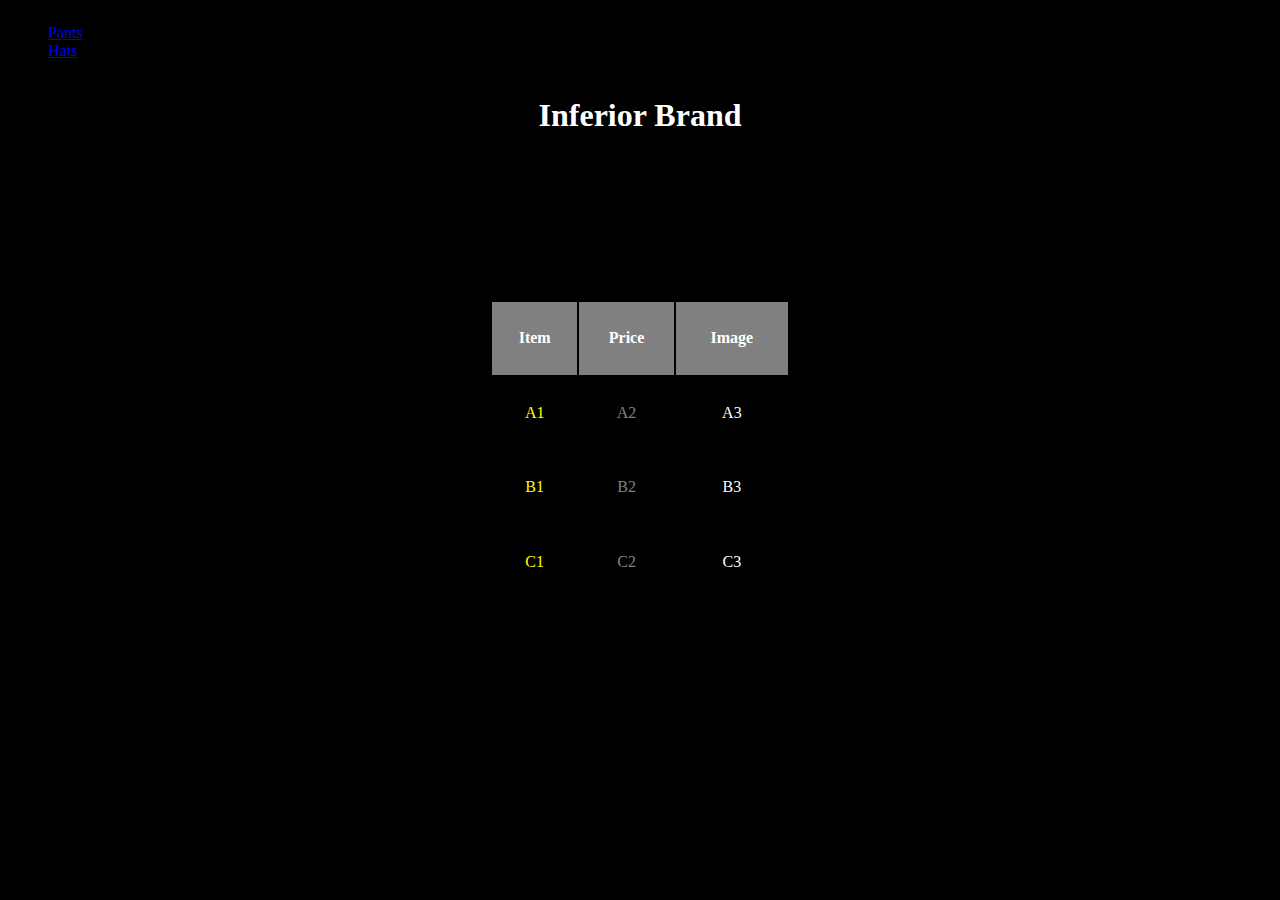
<file: index.html>
<!DOCTYPE html>
<html>
<head>
	<meta charset="utf-8" />
	<title>Shopping City</title>
	<link rel="stylesheet" type="text/css" media="screen" href="shopping.css"/>
	<link re="stylesheet" type="text/css" media="print" href="shoppingPrint.css"/>
	<link rel="shortcut icon" href="favicon.ico" />
</head>
<body>
	<nav>
		<ul>
			<li><a href=pants.html>Pants</a></li>
			<li><a href=hats.html>Hats</a></li>
		</ul>
	</nav>
	<header>
		<h1>Inferior Brand</h1>
	</header>
	<div id="table">
		<table>
			<tr>
				<th>Item</th>
				<th>Price</th>
				<th>Image</th>
			</tr>
			<tr>
				<td class="item">A1</td>
				<td class="price">A2</td>
				<td class="image">A3</td>
			</tr>
			<tr>
				<td class="item">B1</td>
				<td class="price">B2</td>
				<td class="image">B3</td>
			</tr>
			<tr>
				<td class="item">C1</td>
				<td class="price">C2</td>
				<td class="image">C3</td>
			</tr>
		</table>
	</div>
</body>
</html>
</file>
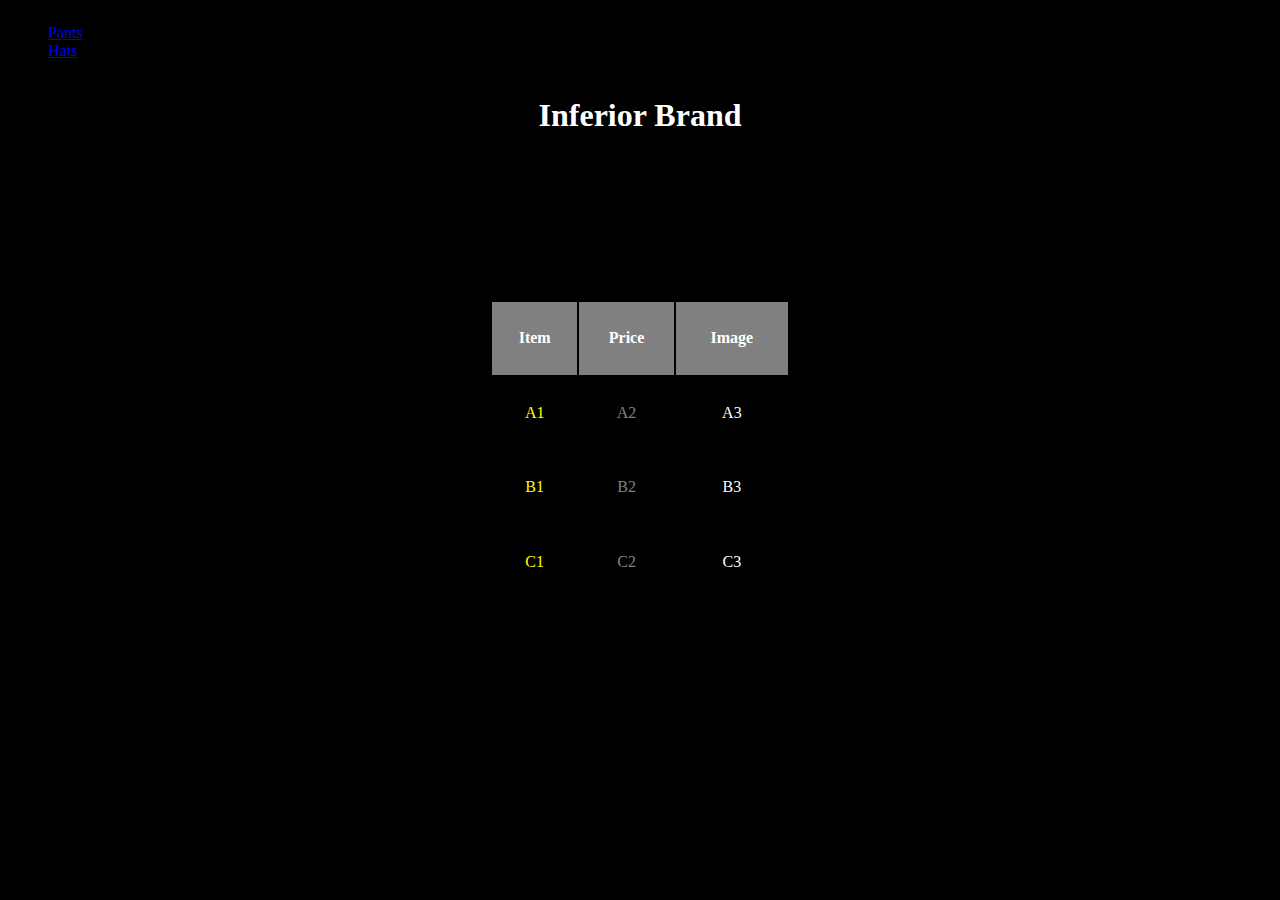
<file: web-design-final-project/index.html>
<!DOCTYPE html>
<html>
<head>
	<meta charset="utf-8" />
	<title>Shopping City</title>
	<link rel="stylesheet" type="text/css" media="screen" href="shopping.css"/>
	<link re="stylesheet" type="text/css" media="print" href="shoppingPrint.css"/>
	<link rel="shortcut icon" href="favicon.ico" />
</head>
<body>
	<nav>
		<ul>
			<li><a href=pants.html>Pants</a></li>
			<li><a href=hats.html>Hats</a></li>
		</ul>
	</nav>
	<header>
		<h1>Inferior Brand</h1>
	</header>
	<div id="table">
		<table>
			<tr>
				<th>Item</th>
				<th>Price</th>
				<th>Image</th>
			</tr>
			<tr>
				<td class="item">A1</td>
				<td class="price">A2</td>
				<td class="image">A3</td>
			</tr>
			<tr>
				<td class="item">B1</td>
				<td class="price">B2</td>
				<td class="image">B3</td>
			</tr>
			<tr>
				<td class="item">C1</td>
				<td class="price">C2</td>
				<td class="image">C3</td>
			</tr>
		</table>
	</div>
</body>
</html>
</file>
<file: shopping.css>
/* Shopping Website */
body{
	background-color: black;
	color: white;
}
nav{
  
}
nav ul{
  display: inline-block;
  list-style-type: none;
}
nav li{
	
}
header{
	text-align: center;
}
#table{

}
table{
    width:300px;
    height:300px;
    background-color:#d9d9d9;
    position:fixed;
    margin-left:-150px;/* half of width */
    margin-top:-150px; /* half of height */
    top:50%;
    left:50%;
	text-align: center;
	background-color: black;
}
tr{
	
}
th{
	background-color: grey;
	/*padding: 1em;*/
}
td{
	/*padding:0.5em;*/
}
.item{
	color: yellow;
}
.price{
	color: grey;
}
.image{
	
}
</file>
<file: web-design-final-project/shopping.css>
/* Shopping Website */
body{
	background-color: black;
	color: white;
}
nav{
  
}
nav ul{
  display: inline-block;
  list-style-type: none;
}
nav li{
	
}
header{
	text-align: center;
}
#table{

}
table{
    width:300px;
    height:300px;
    background-color:#d9d9d9;
    position:fixed;
    margin-left:-150px;/* half of width */
    margin-top:-150px; /* half of height */
    top:50%;
    left:50%;
	text-align: center;
	background-color: black;
}
tr{
	
}
th{
	background-color: grey;
	/*padding: 1em;*/
}
td{
	/*padding:0.5em;*/
}
.item{
	color: yellow;
}
.price{
	color: grey;
}
.image{
	
}
</file>
